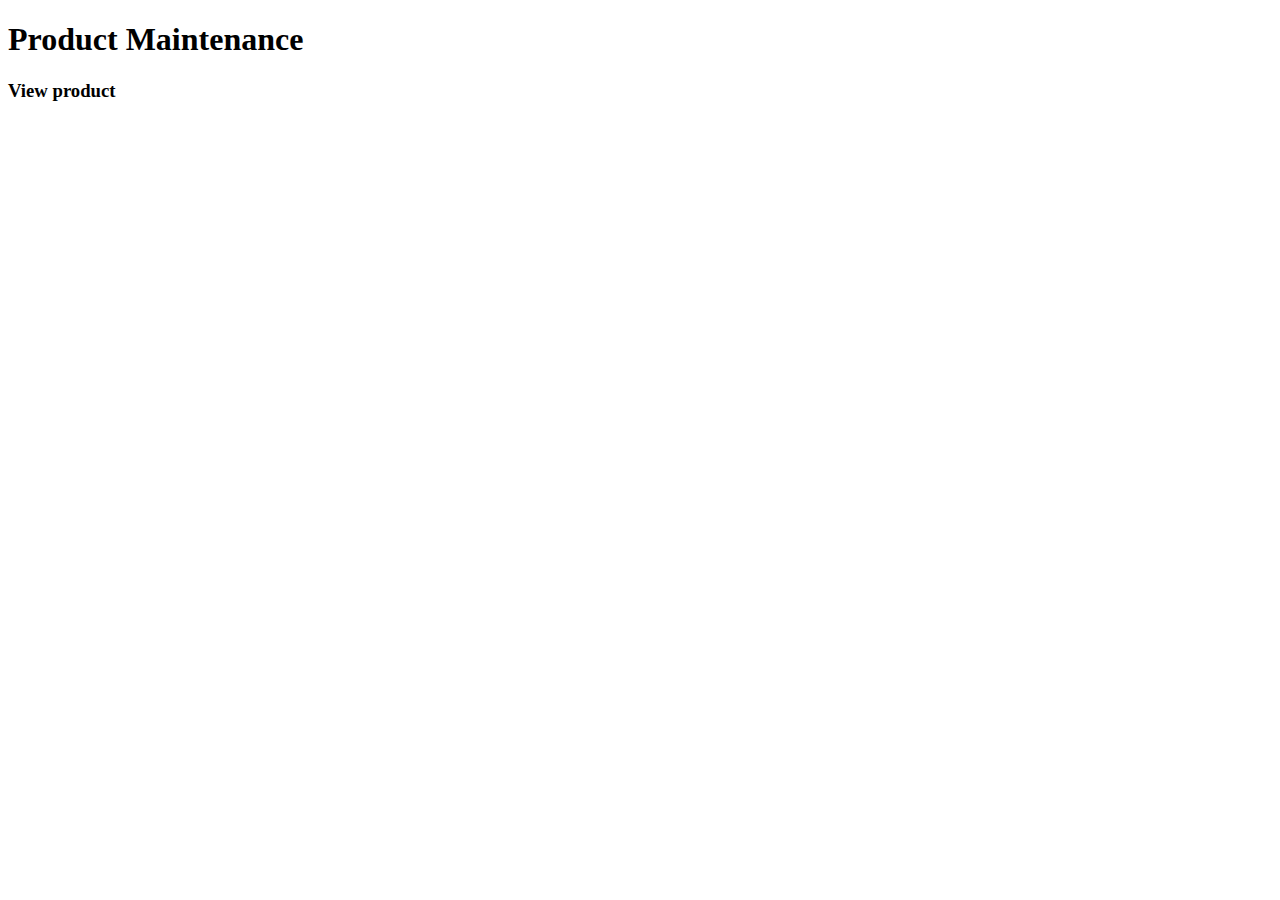
<file: Maintain-hard-code/src/main/resources/templates/index.html>
<!DOCTYPE html>
<html xmlns=http://www.w3.org/1999/xhtml
      xmlns:th="http://www.thymeleaf.org">
<head>
  <title>Maint</title>
</head>
<body>
<h1>Product Maintenance</h1>
<h3><a th:href="@{/product/showList}">View product</a></h3>
</body>
</html>
</file>
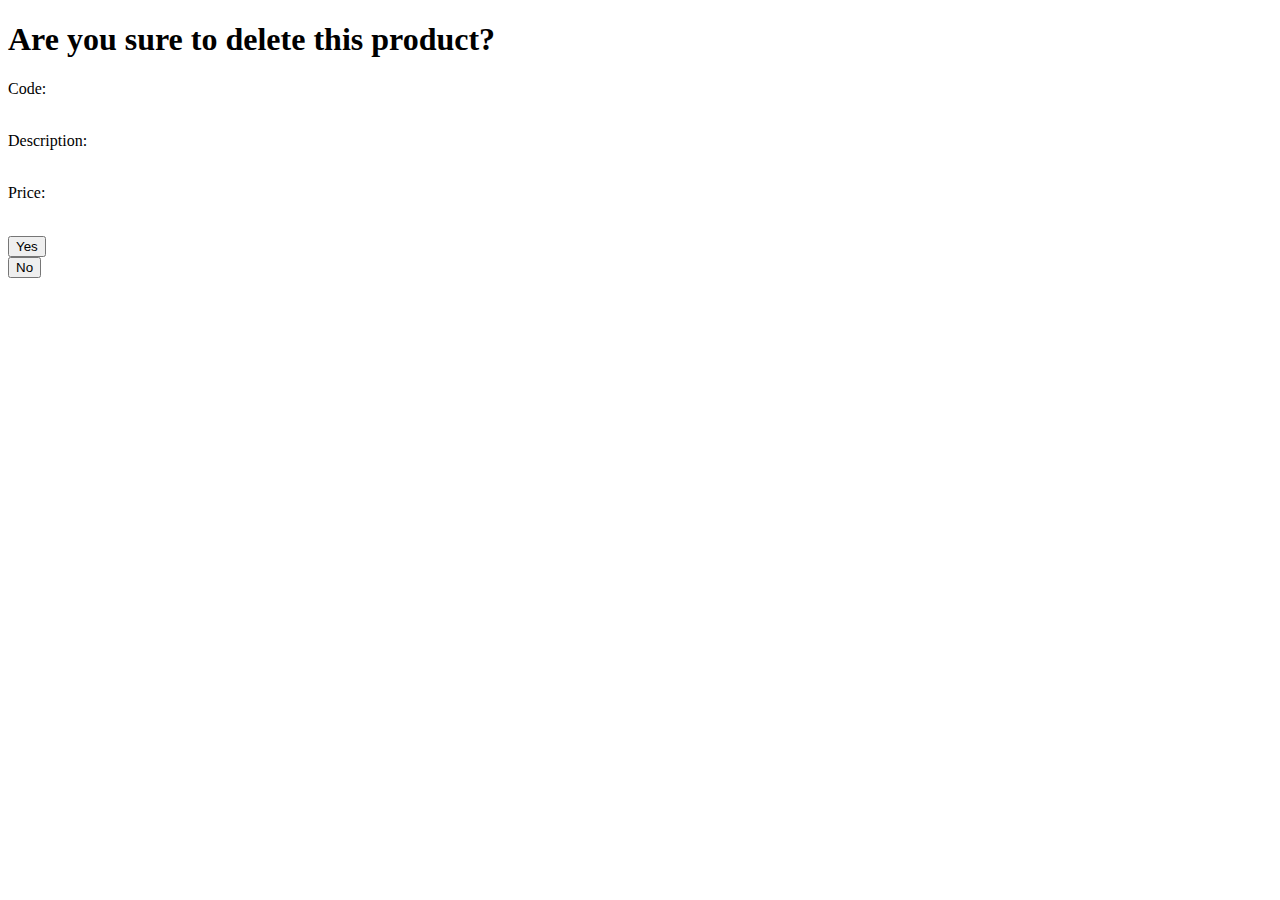
<file: Maintain-hard-code/src/main/resources/templates/delConfirm.html>
<!DOCTYPE html>
<html xmlns:th="http://www.thymeleaf.org">
<head>
  <meta charset="UTF-8" />
  <link rel="stylesheet" th:href="@{/style.css}" />
  <title>Delete</title>
</head>
<body>
  <h1>Are you sure to delete this product?</h1>
  <form th:action="@{/product/delete/{code}(code=${product.code})}" th:object="${product}" method="post">
    <label>Code:</label>
    <p th:text="*{code}"></p><br>
    <label>Description:</label>
    <p th:text="*{description}"></p><br>
    <label>Price:</label>
    <p th:text="*{price}"></p> <br>
    <button type="submit">Yes</button>
  </form>
  <a th:href="@{/product/showList}">
    <button>No</button>
  </a>

</body>
</html>
</file>
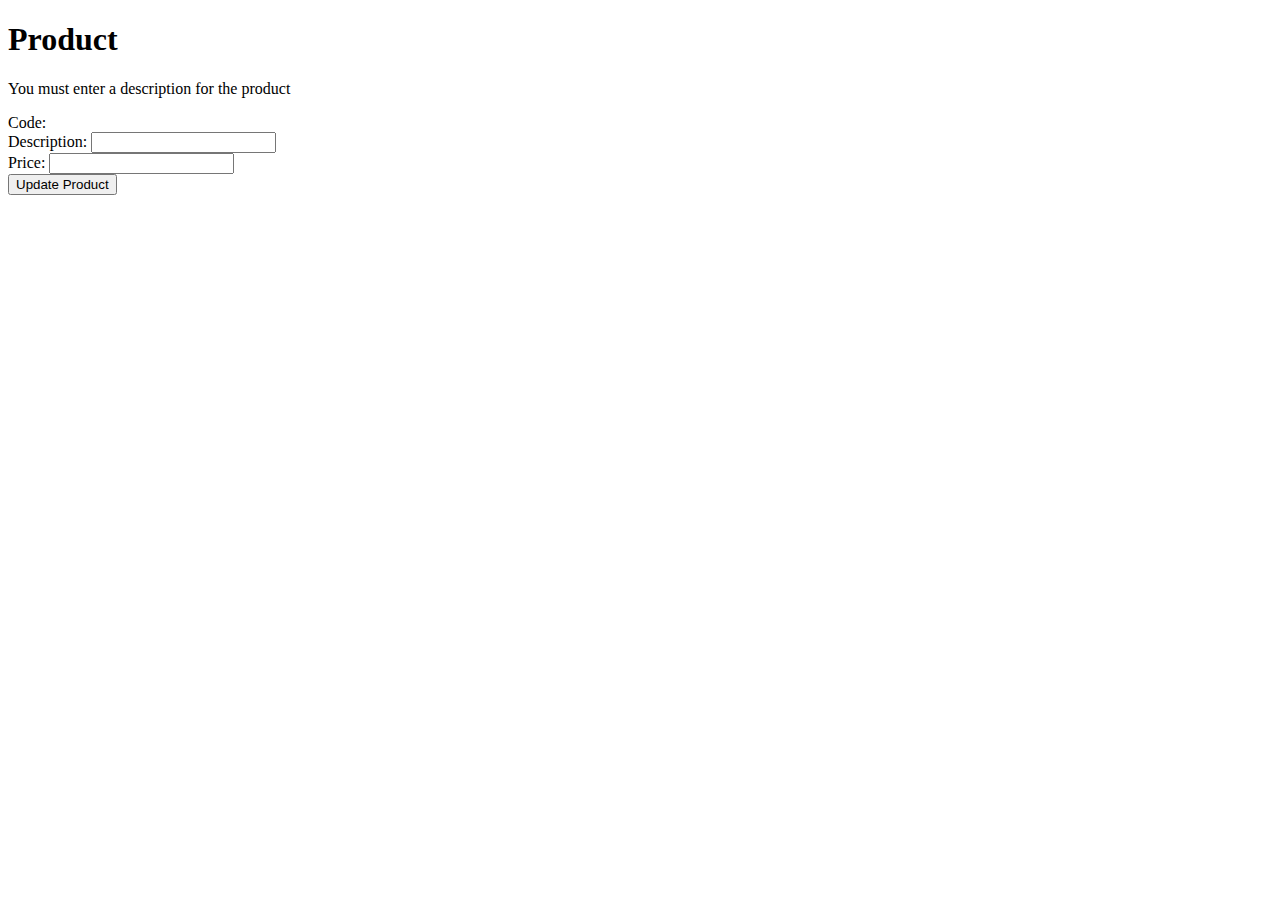
<file: Maintain-hard-code/src/main/resources/templates/product.html>
<!DOCTYPE html>
<html xmlns:th="http://www.thymeleaf.org">
    <head>
        <meta charset="UTF-8" />
        <link rel="stylesheet" th:href="@{/style.css}" />
        <title>Product</title>
    </head>
    <body>
    <h1>Product</h1>
    <p>You must enter a description for the product</p>
    <form th:action="@{/product/update}" th:object="${product}" method="post">
        <input type="hidden" name="action" th:value="${action}"/>
        <label>Code:</label>
        <input type="hidden" th:field="*{code}" th:value="${product.code}"/>
        <span th:text="${product.code}"></span><br>
        <label>Description:</label>
        <input type="text" th:field="*{description}"/><br>
        <label>Price:</label>
        <input type="text" th:field="*{price}"/><br>
        <button type="submit">Update Product</button>
    </form>
    </body>
</html>
</file>
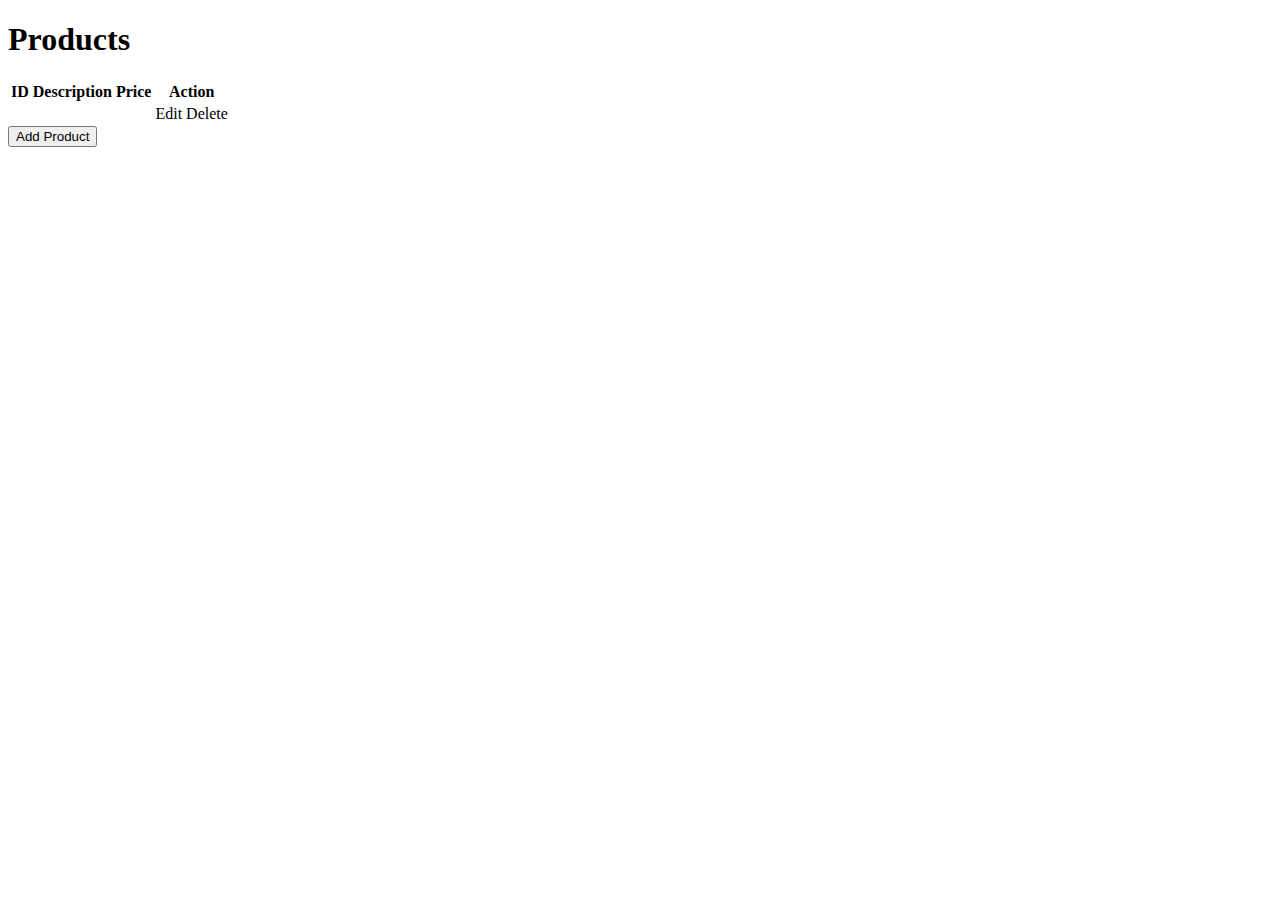
<file: Maintain-hard-code/src/main/resources/templates/products.html>
<!DOCTYPE html>
<html xmlns:th="http://www.thymeleaf.org">
    <head>
        <meta charset="UTF-8" />
        <title>Product List</title>
    </head>
    <body>
    <h1>Products</h1>
    <table>
        <tr>
            <th>ID</th>
            <th>Description</th>
            <th>Price</th>
            <th>Action</th>
        </tr>
        <tr th:each="product : ${products}">
            <td th:text="${product.code}"></td>
            <td th:text="${product.description}"></td>
            <td th:text="${product.price}"></td>
            <td>
                <a th:href="@{/product/edit/{code}(code=${product.code})}">Edit</a>
                <a th:href="@{/product/delete/{code}(code=${product.code})}">Delete</a>
            </td>
        </tr>
    </table>
    <a th:href="@{/product/add}">
        <button>Add Product</button>
    </a>
    </body>
</html>
</file>
